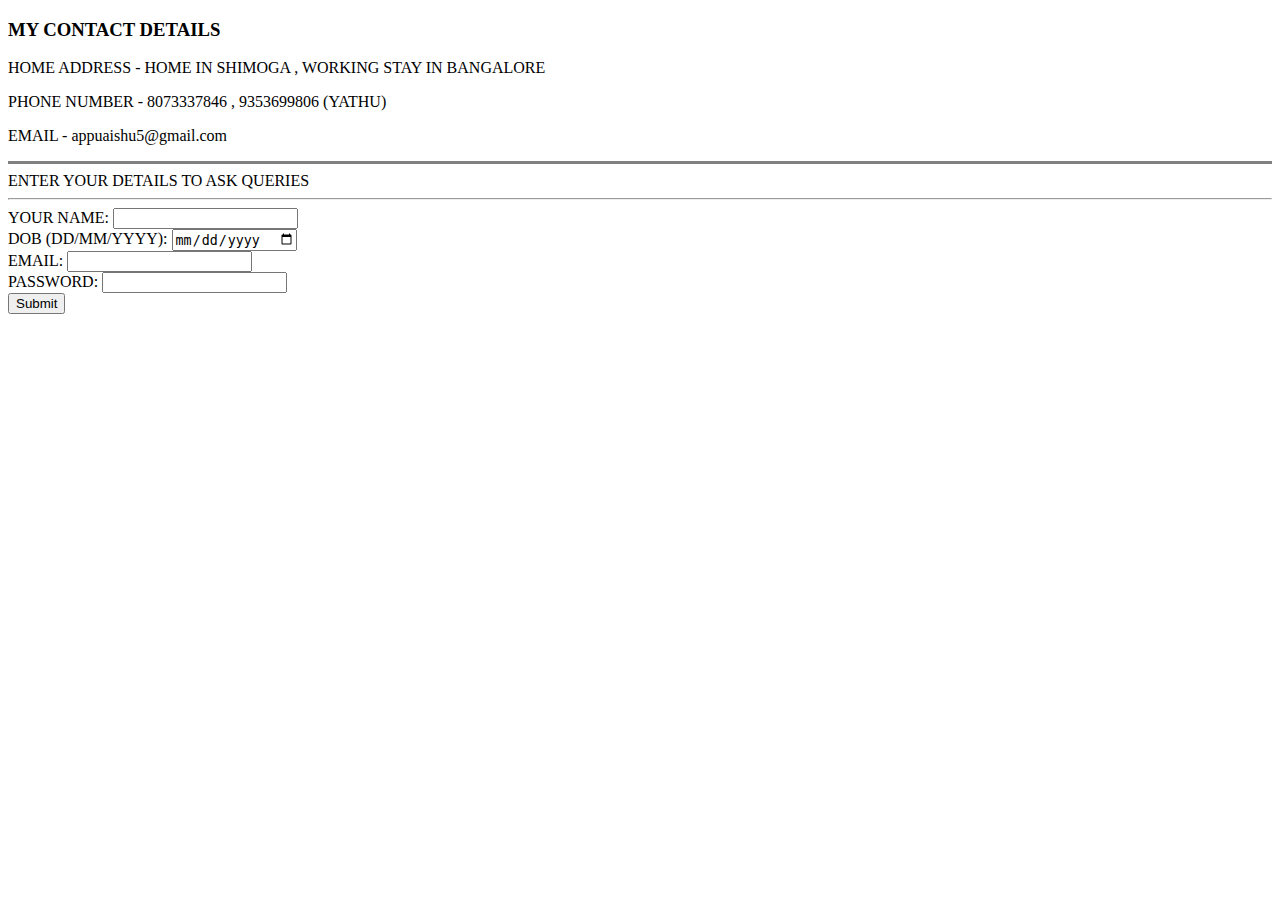
<file: contact.html>
<!DOCTYPE html>
<html lang="en">
<head>
    <meta charset="UTF-8">
    
    <title>contact me</title>
</head>
<body>
    <h3>MY CONTACT DETAILS</h3>
    <P>HOME ADDRESS - HOME IN SHIMOGA , WORKING STAY IN BANGALORE</P>
    <P>PHONE NUMBER - 8073337846 , 9353699806 (YATHU)</P>
    <p>EMAIL - appuaishu5@gmail.com</p>
    <hr size ="3 "noshade>
<label>ENTER YOUR DETAILS TO ASK QUERIES</label>
<hr>

    <form class= ""action="mailto:@info@appuaishu5@gmail.com" method="post">
        <label>YOUR NAME:   </label>
        <input type ="text"><br>
        <label>DOB (DD/MM/YYYY):    </label>
        <input type="date"><br>
        <label>EMAIL:   </label>
        <input type="text"><br>
        <label>PASSWORD:    </label>
        <input type="password"><br>
        <input type="submit">
        


    </form>
</body>
</html>
</file>
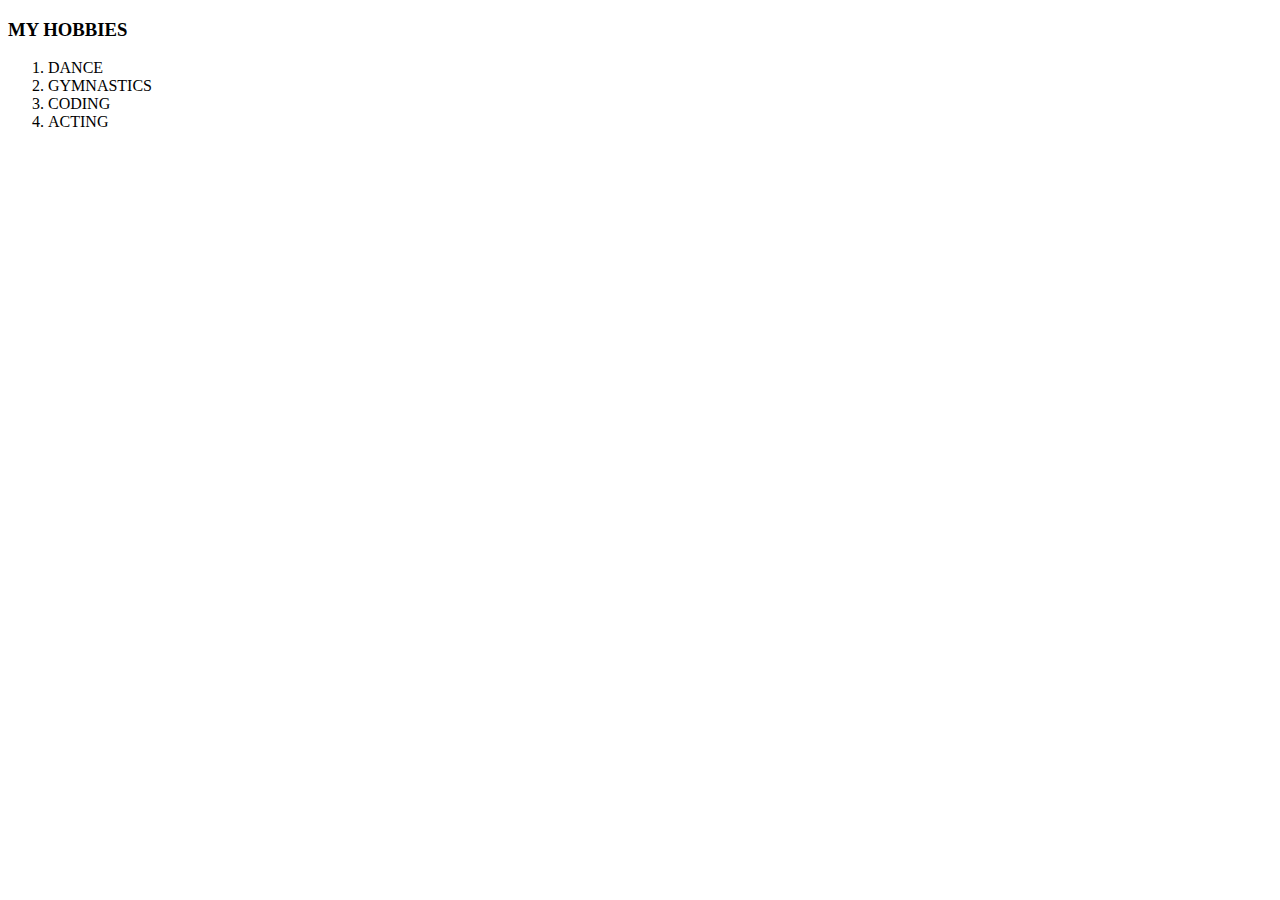
<file: hobbies.html>
<!DOCTYPE html>
<html lang="en">
<head>
    <meta charset="UTF-8">
    
    <title>MY HOBBIES</title>
</head>
<body>
    <H3>MY HOBBIES</H3>
    <OL>
        <li>DANCE</li>
        <li>GYMNASTICS</li>
        <li>CODING</li>
        <li>ACTING</li>
    </OL>
    
</body>
</html>
</file>
